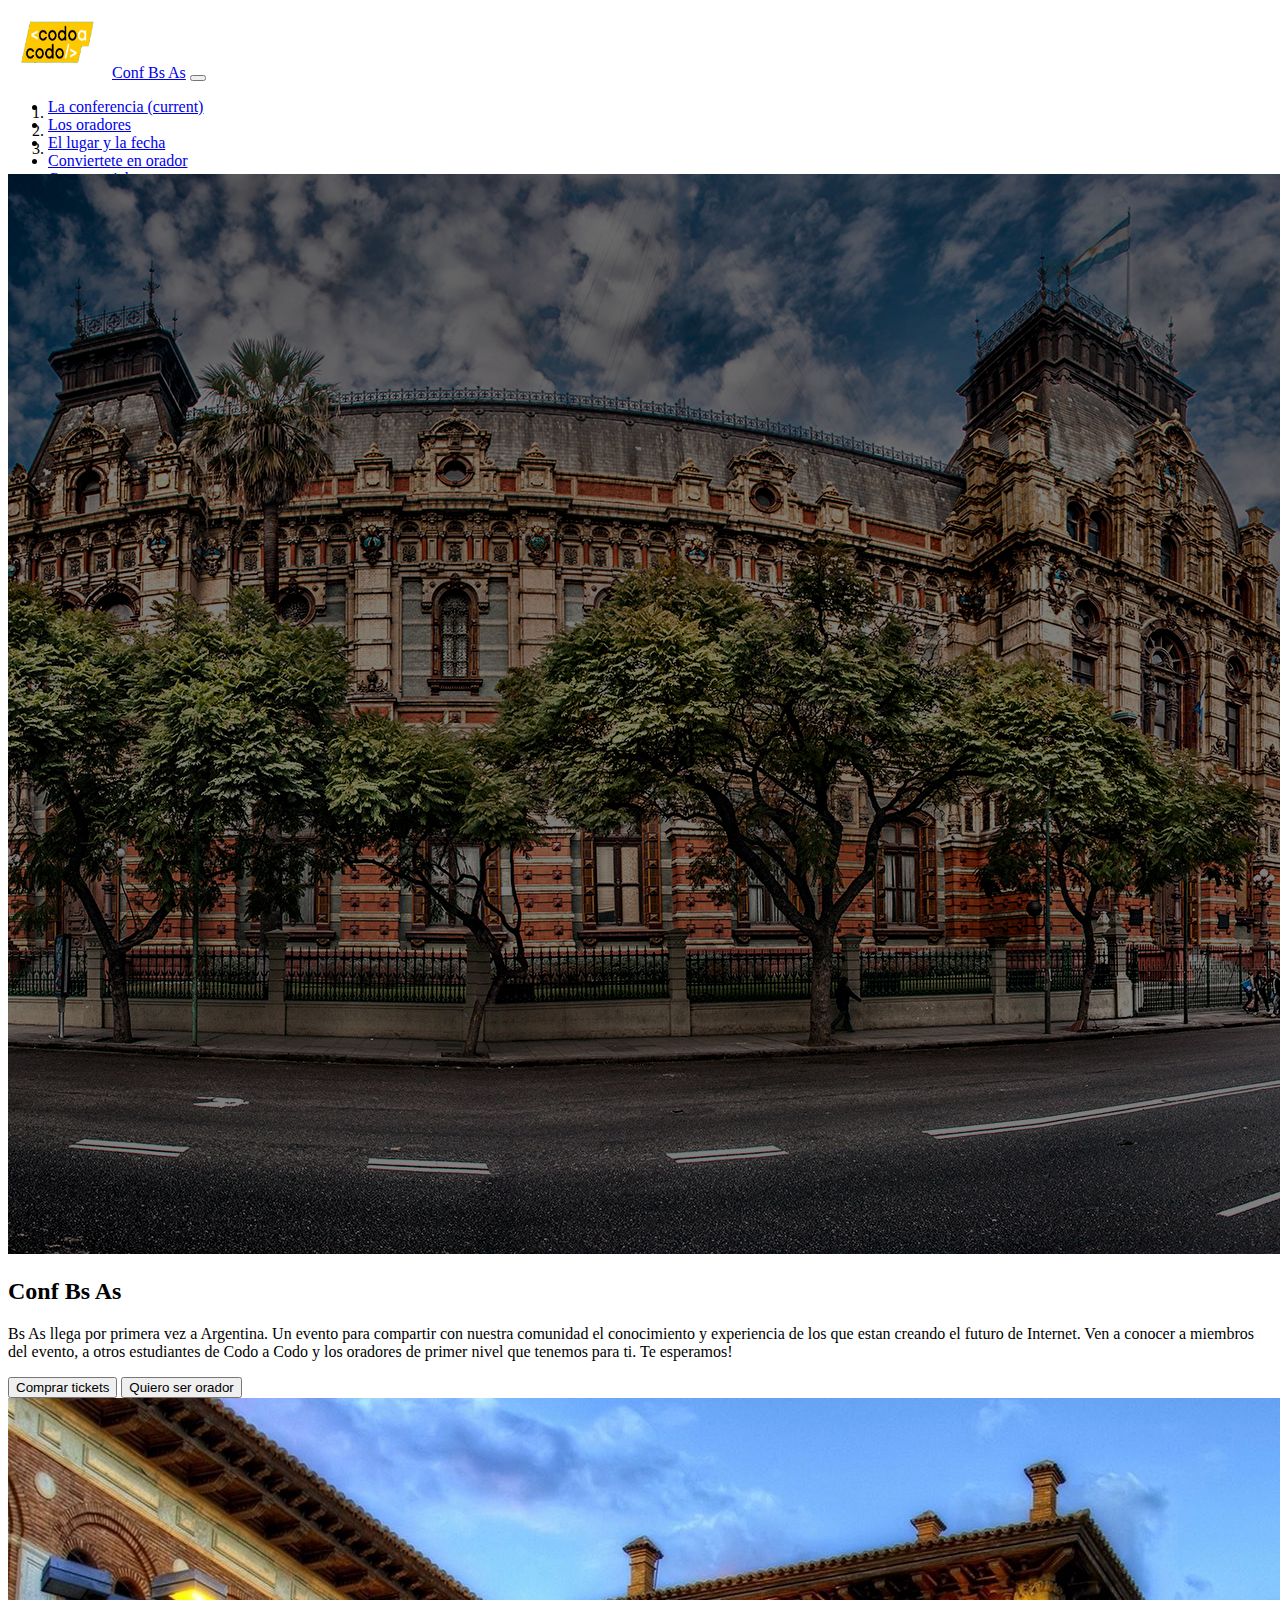
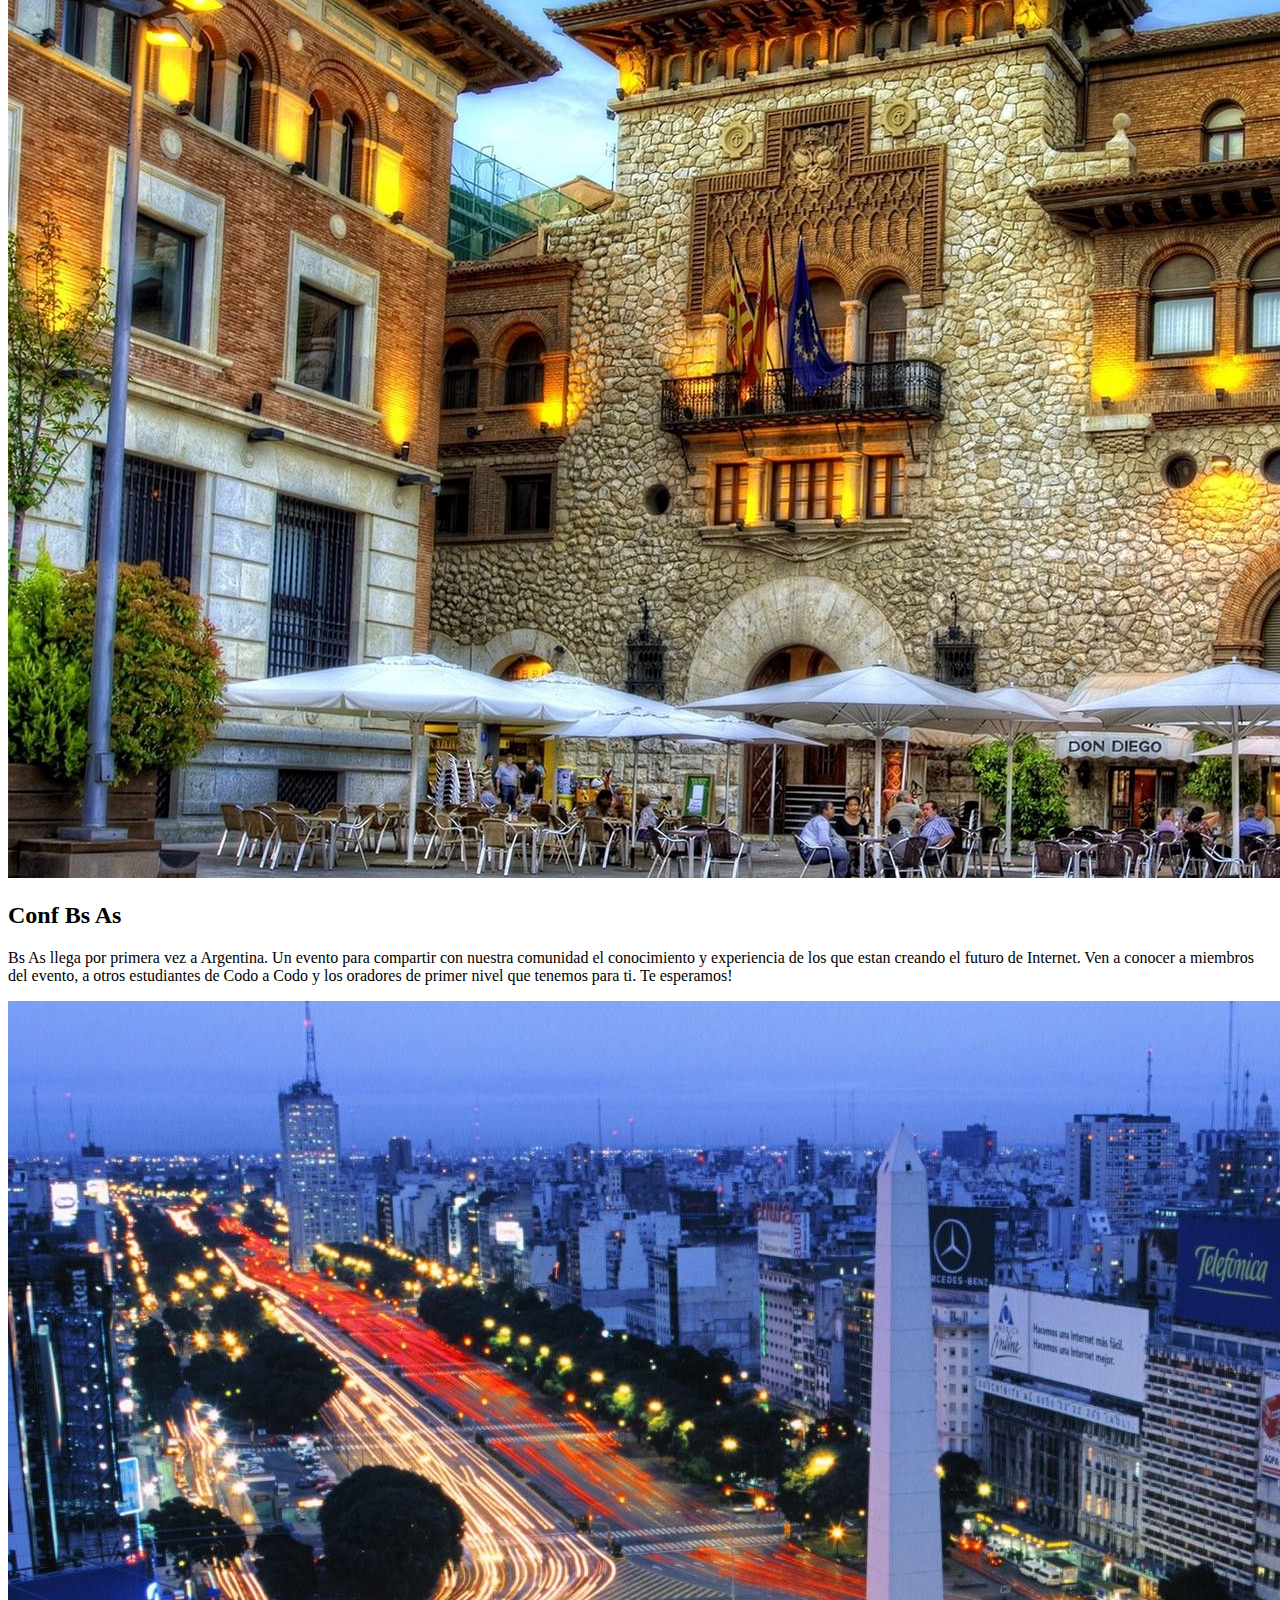
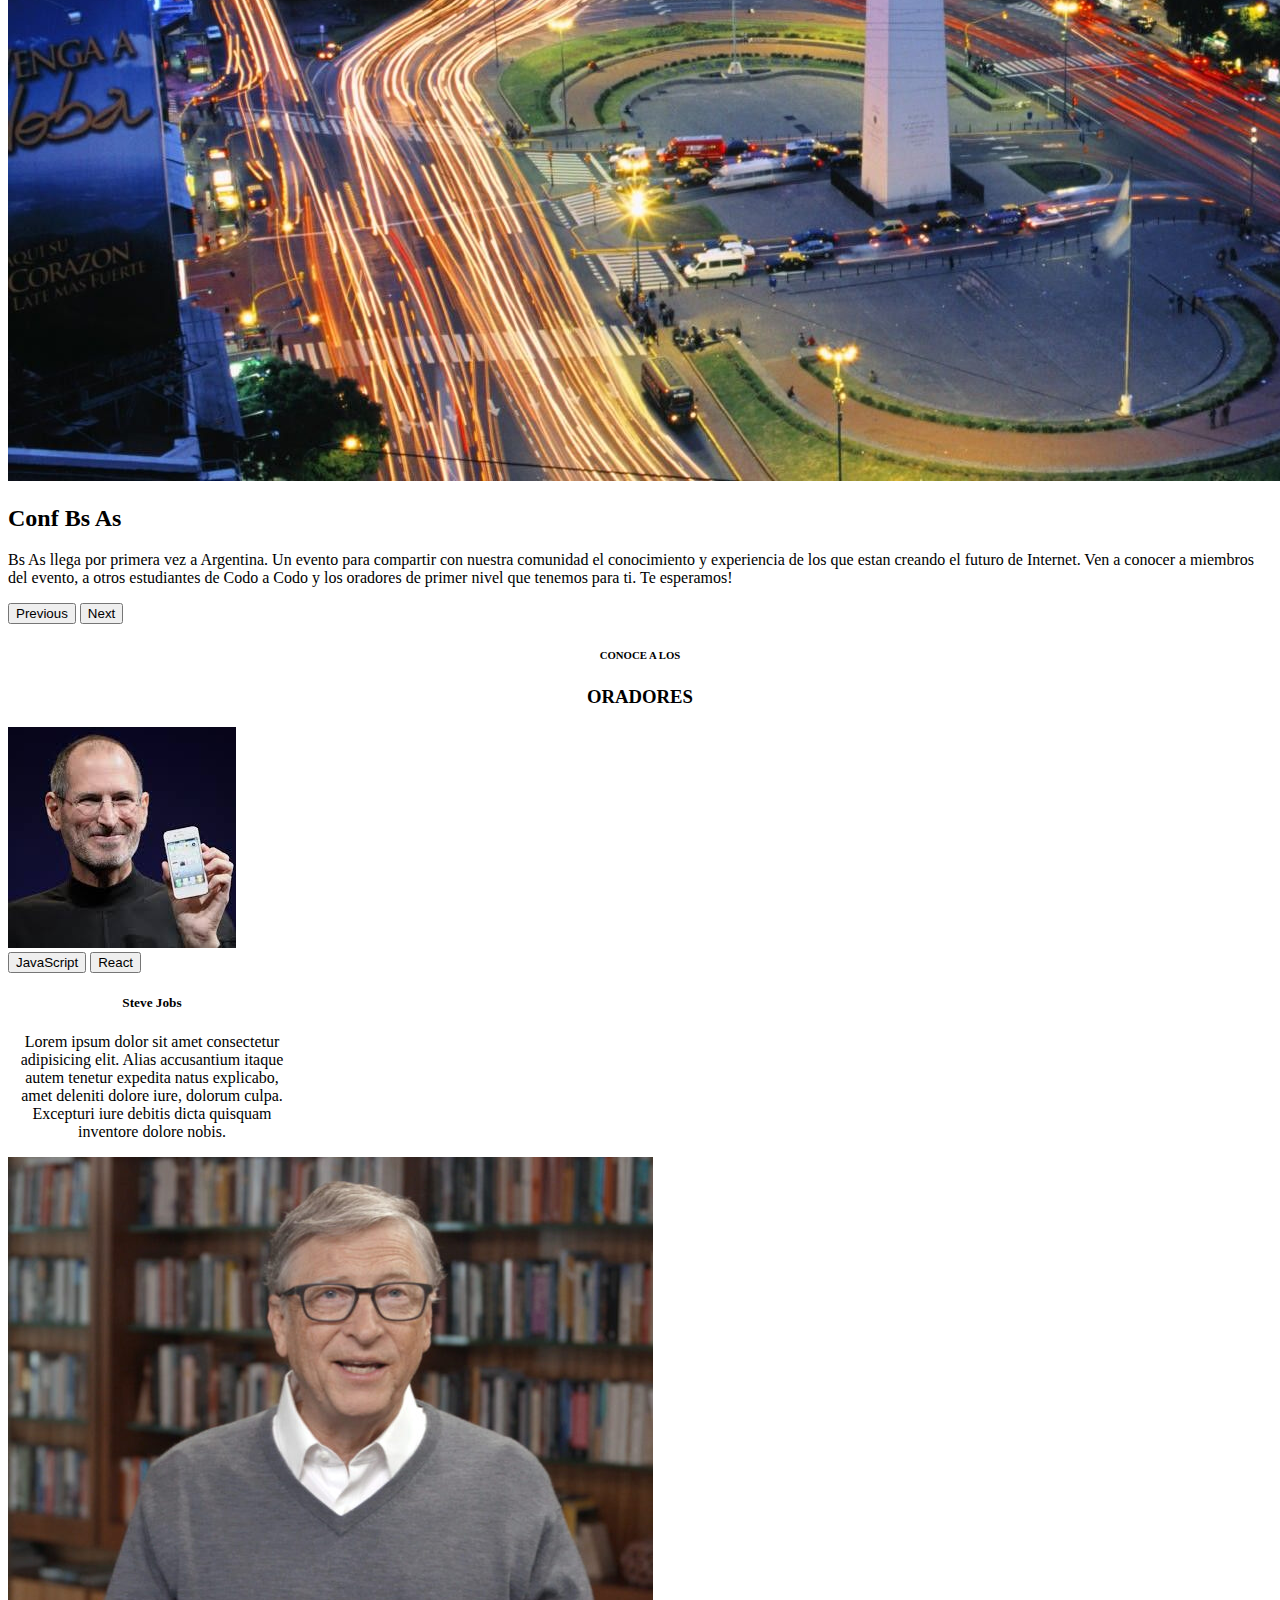
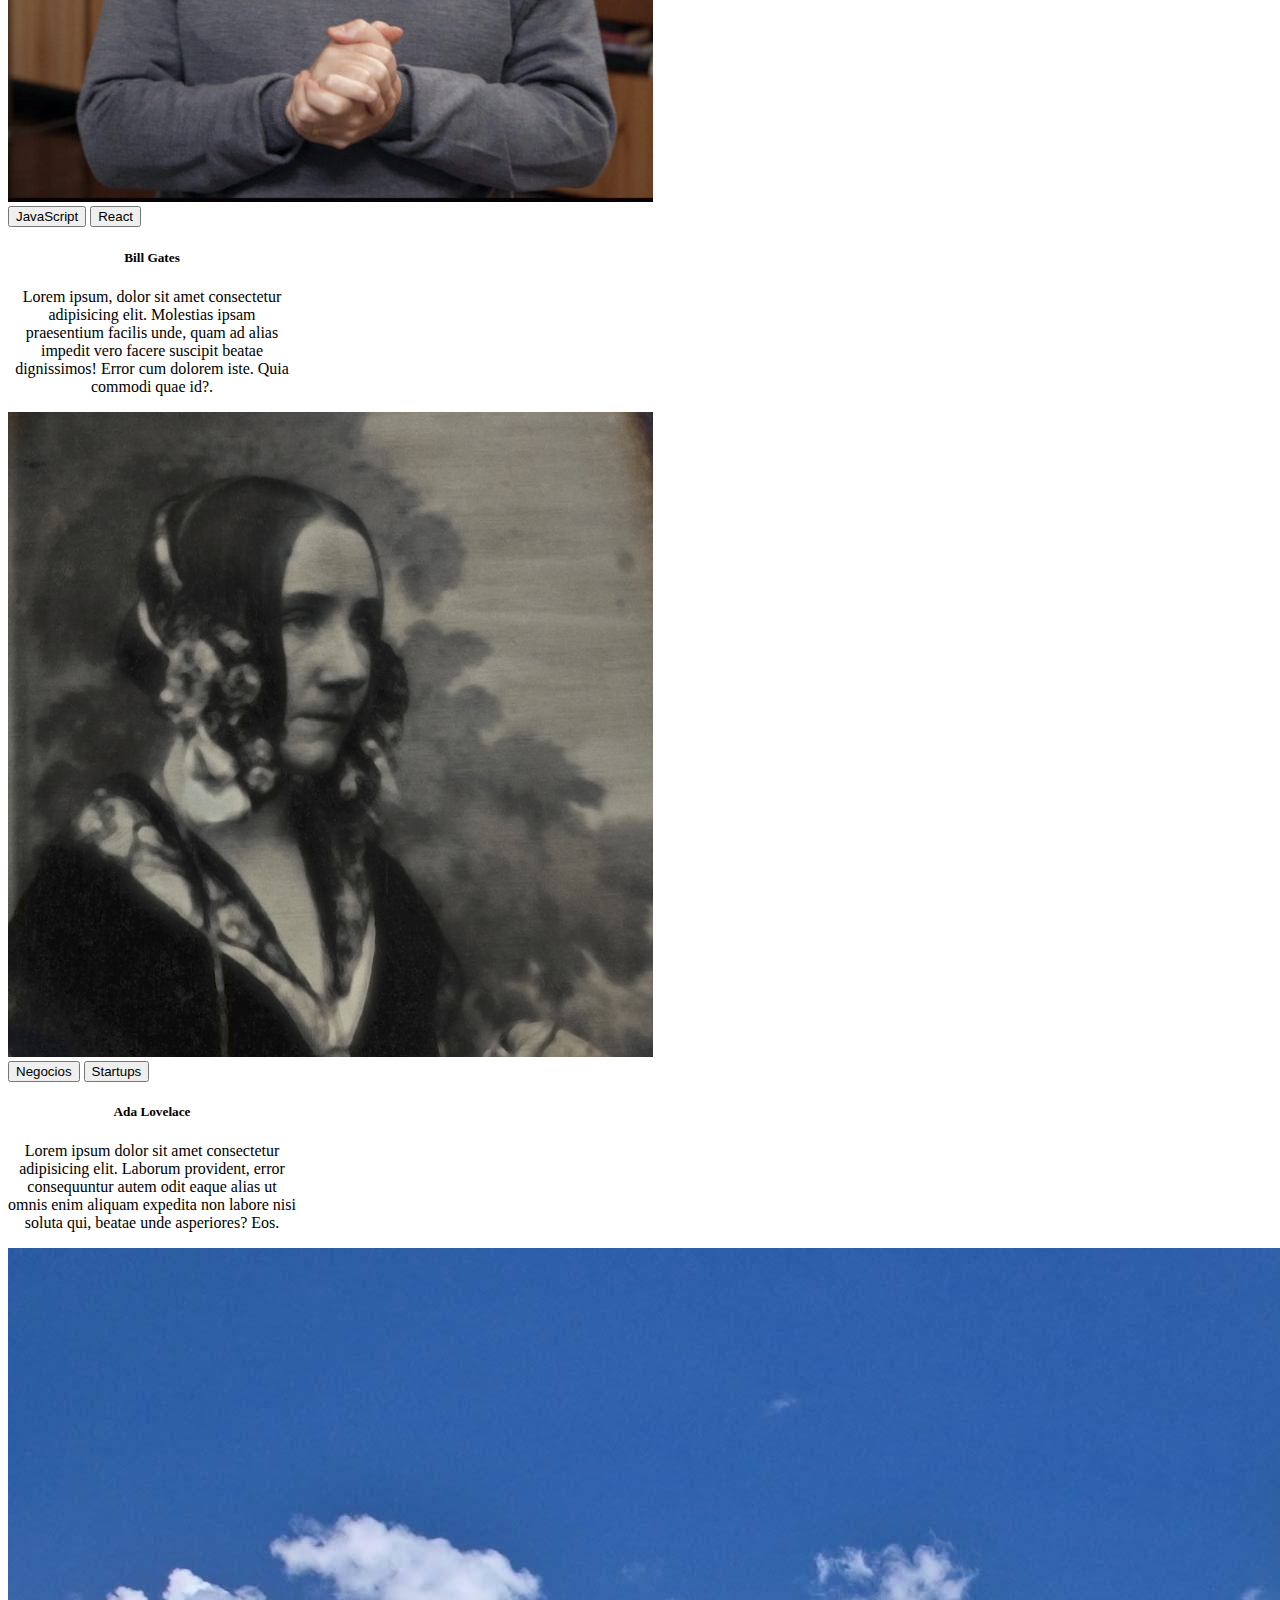
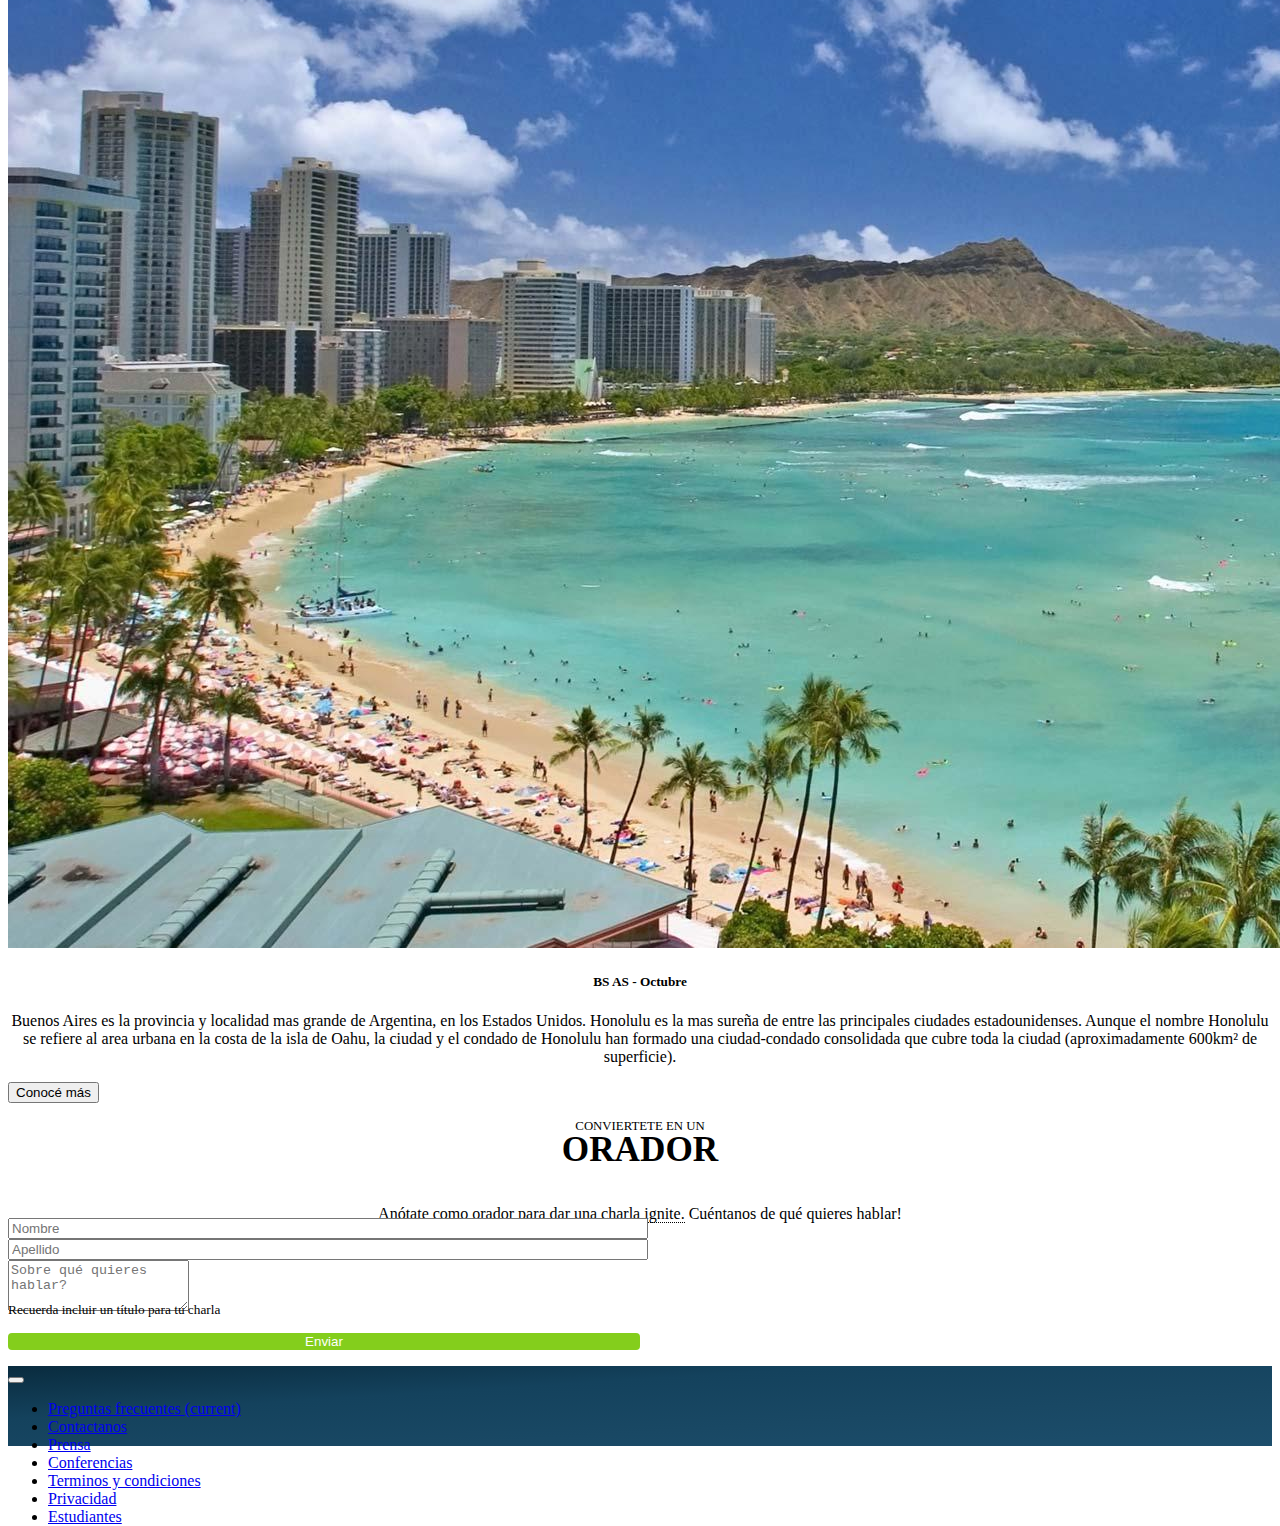
<file: index.html>
<!DOCTYPE html>
<html lang="en">

<head>
    <meta charset="UTF-8">
    <meta http-equiv="X-UA-Compatible" content="IE=edge">
    <meta name="viewport" content="width=device-width, initial-scale=1.0">
    <title>Document</title>
    <link rel="stylesheet" href="./styles.css">
    <link rel="stylesheet" href="https://cdn.jsdelivr.net/npm/bootstrap@4.6.2/dist/css/bootstrap.min.css"
        integrity="sha384-xOolHFLEh07PJGoPkLv1IbcEPTNtaed2xpHsD9ESMhqIYd0nLMwNLD69Npy4HI+N" crossorigin="anonymous">

</head>

<body>
    <!--navbar-->
    <nav class="navbar navbar-expand-lg navbar-dark bg-dark navbarprincipal">
        <a href="#"><img src="./imagenes/codoacodo.png" width="100" height="70"
                class="d-inline-block align-top" alt="logo de codo a codo"></a>
        <a class="navbar-brand" href="#">Conf Bs As</a>
        <button class="navbar-toggler" type="button" data-toggle="collapse" data-target="#navbarNav"
            aria-controls="navbarNav" aria-expanded="false" aria-label="Toggle navigation">
            <span class="navbar-toggler-icon"></span>
        </button>
        <div class="collapse navbar-collapse" id="navbarNav">
            <ul class="navbar-nav ml-auto">
                <li class="nav-item active">
                    <a class="nav-link" href="#">La conferencia <span class="sr-only">(current)</span></a>
                </li>
                <li class="nav-item">
                    <a class="nav-link" href="#oradores">Los oradores</a>
                </li>
                <li class="nav-item">
                    <a class="nav-link" href="#fechahora">El lugar y la fecha</a>
                </li>
                <li class="nav-item">
                    <a class="nav-link" href="#formu">Conviertete en orador</a>
                </li>
                <li class="nav-item">
                    <a class="nav-link text-success" href="./javas.html" id="botoncomprar">Comprar tickets</a>
                </li>
            </ul>
        </div>
    </nav>
    <!--Termina la navbar -->
    <!--Empieza carousel-->
    <div id="carouselExampleCaptions" class="carousel slide" data-ride="carousel">
        <ol class="carousel-indicators">
            <li data-target="#carouselExampleCaptions" data-slide-to="0" class="active"></li>
            <li data-target="#carouselExampleCaptions" data-slide-to="1"></li>
            <li data-target="#carouselExampleCaptions" data-slide-to="2"></li>
        </ol>
        <div class="carousel-inner">
            <div class="carousel-item active">
                <img src="./imagenes/ba1.jpg" class="d-block w-100" alt="foto de buenos aires">
                <div class="carousel-caption d-none d-md-block">
                    <h2 class="text-right font-weight-bold">Conf Bs As</h2>
                    <p class="text-right lead">Bs As llega por primera vez a Argentina. Un evento para compartir con
                        nuestra comunidad el conocimiento y experiencia de los que estan creando el futuro de Internet.
                        Ven a conocer a miembros del evento, a otros estudiantes de Codo a Codo y los oradores de primer
                        nivel que tenemos para ti. Te esperamos!</p>
                    <button type="button" onclick="redirigir()" class="btn btn-success float-right btn-lg" id="botoncomprar2">Comprar
                        tickets</button>
                    <button type="button" class="btn btn-outline-light float-right btn-lg" id="botonorador">Quiero ser
                        orador</button>
                </div>
            </div>
            <div class="carousel-item">
                <img src="./imagenes/ba2.jpg" class="d-block w-100" alt="foto de buenos aires">
                <div class="carousel-caption d-none d-md-block">
                <h2 class="text-right font-weight-bold">Conf Bs As</h2>
                    <p class="text-right lead">Bs As llega por primera vez a Argentina. Un evento para compartir con
                        nuestra comunidad el conocimiento y experiencia de los que estan creando el futuro de Internet.
                        Ven a conocer a miembros del evento, a otros estudiantes de Codo a Codo y los oradores de primer
                        nivel que tenemos para ti. Te esperamos!</p>
                    
                </div>
            </div>
            <div class="carousel-item">
                <img src="./imagenes/ba3.jpg" class="d-block w-100" alt="foto del obelisco de buenos aires">
                <div class="carousel-caption d-none d-md-block">
                <h2 class="text-right font-weight-bold">Conf Bs As</h2>
                    <p class="text-right lead">Bs As llega por primera vez a Argentina. Un evento para compartir con
                        nuestra comunidad el conocimiento y experiencia de los que estan creando el futuro de Internet.
                        Ven a conocer a miembros del evento, a otros estudiantes de Codo a Codo y los oradores de primer
                        nivel que tenemos para ti. Te esperamos!</p>
                </div>
            </div>
        </div>
        <button class="carousel-control-prev" type="button" data-target="#carouselExampleCaptions" data-slide="prev">
            <span class="carousel-control-prev-icon" aria-hidden="true"></span>
            <span class="sr-only">Previous</span>
        </button>
        <button class="carousel-control-next" type="button" data-target="#carouselExampleCaptions" data-slide="next">
            <span class="carousel-control-next-icon" aria-hidden="true"></span>
            <span class="sr-only">Next</span>
        </button>
    </div>
    <!--Termina el carousel-->

    <!--inicia texto-->
    <div class="textos">
        <h6 id="oradores">CONOCE A LOS</h6>
        <h3>ORADORES</h3>
    </div>
    <!--Finaliza texto-->

    <!--CARDS-->
    <div id="oradores" class="d-flex flex-row bd-highlight mb-3 justify-content-center">
        <div class="card mr-lg-4" style="width: 18rem;">
            <img src="./imagenes/steve.jpg" class="card-img-top" alt="...">
            <div class="card-body">
                <button type="button" class="btn btn-warning btn-sm font-weight-bold">JavaScript</button>
                <button type="button" class="btn btn-info btn-sm font-weight-bold">React</button>
                <h5 class="card-title">Steve Jobs</h5>
                <p class="card-text">Lorem ipsum dolor sit amet consectetur adipisicing elit. Alias accusantium itaque
                    autem tenetur expedita natus explicabo, amet deleniti dolore iure, dolorum culpa. Excepturi iure
                    debitis dicta quisquam inventore dolore nobis.
                </p>
            </div>
        </div>

        <!--CARD 2 -->
        <div class="card mr-lg-4" style="width: 18rem;">
            <img src="./imagenes/bill.jpg" class="card-img-top" alt="...">
            <div class="card-body">
                <button type="button" class="btn btn-warning btn-sm font-weight-bold">JavaScript</button>
                <button type="button" class="btn btn-info btn-sm font-weight-bold">React</button>
                <h5 class="card-title">Bill Gates</h5>
                <p class="card-text">Lorem ipsum, dolor sit amet consectetur adipisicing elit. Molestias ipsam
                    praesentium facilis unde, quam ad alias impedit vero facere suscipit beatae dignissimos! Error cum
                    dolorem iste. Quia commodi quae id?.
                </p>
            </div>
        </div>
        <!--CARD 3-->
        <div class="card" style="width: 18rem;">
            <img src="./imagenes/ada.jpeg" class="card-img-top" alt="...">
            <div class="card-body">
                <button type="button" class="btn btn-secondary btn-sm font-weight-bold">Negocios</button>
                <button type="button" class="btn btn-danger btn-sm font-weight-bold">Startups</button>
                <h5 class="card-title">Ada Lovelace</h5>
                <p class="card-text">Lorem ipsum dolor sit amet consectetur adipisicing elit. Laborum provident, error
                    consequuntur autem odit eaque alias ut omnis enim aliquam expedita non labore nisi soluta qui,
                    beatae unde asperiores? Eos.</p>
            </div>
        </div>
    </div>
    <!--Aca inicia segunda card-->
    <div id="fechahora" class="card mb-3" style="max-width: 100%;">
        <div class="row no-gutters">
            <div class="col-md-6">
                <img src="./imagenes/honolulu.jpg" class="img-fluid" alt="playa de honolulu">
            </div>
            <div class="col-md-6 bg-dark text-white">
                <div class="card-body">
                    <h5 class="card-title">BS AS - Octubre</h5>
                    <p class="card-text">Buenos Aires es la provincia y localidad mas grande de Argentina, en los
                        Estados Unidos. Honolulu es la mas sureña de entre las principales ciudades estadounidenses.
                        Aunque el nombre Honolulu se refiere al area urbana en la costa de la isla de Oahu, la ciudad y
                        el condado de Honolulu han formado una ciudad-condado consolidada que cubre toda la ciudad
                        (aproximadamente 600km² de superficie). </p>
                    <button type="button" class="btn btn-outline-light">Conocé más</button>
                </div>
            </div>
        </div>
    </div>
    <!--Aca finaliza segunda card-->
    <!--inicia texto-->
    <div class="textos">
        <p class="conviertete">CONVIERTETE EN UN</p>
        <h3 class="orador">ORADOR</h3>
        <p class="anotate">Anótate como orador para dar una <span class="sub">charla ignite.</span> Cuéntanos de qué
            quieres hablar!</p>
    </div>
    <!--Finaliza texto-->

    <!--COMIENZA EL FORM-->

    <div id="formu" class="d-flex justify-content-center">

        <form style="width:50%">
            <div class="row">
                <div class="col">
                    <label for="exampleFormControlInput2"></label>
                    <input style="width: 100%;" type="text" class="form-control" id="exampleFormControlInput2"
                        placeholder="Nombre">
                </div>


                <div class="col">

                    <label for="exampleFormControlInput1"></label>
                    <input style="width: 100%;" type="text" class="form-control" id="exampleFormControlInput1"
                        placeholder="Apellido">
                </div>

            </div>
            <div class="form-group">
                <label for="exampleFormControlTextarea1"></label>
                <textarea class="form-control" id="exampleFormControlTextarea1" rows="3"
                    placeholder="Sobre qué quieres hablar?"></textarea>
            </div>
            <p class="pform">Recuerda incluir un título para tu charla</p>
            <button type="submit" class="botonenviar" id="botondeenviar">Enviar</button>
        </form>
    </div>


    <!--ACA INICIA EL FOOTER-->
    <nav class="navbar navbar-expand-lg navbar-light bg-dark footer">
        <button class="navbar-toggler" type="button" data-toggle="collapse" data-target="#navbarNav"
            aria-controls="navbarNav" aria-expanded="false" aria-label="Toggle navigation">
            <span class="navbar-toggler-icon"></span>
        </button>
        <div class="collapse navbar-collapse justify-content-around" id="navbarNav">
            <!--nNO SE SI DEBE IR JUSTIFYY AROUND-->
            <ul class="navbar-nav ">
                <li class="nav-item active">
                    <a class="nav-link text-white " href="#">Preguntas frecuentes <span
                            class="sr-only">(current)</span></a>
                </li>
                <li class="nav-item">
                    <a class="nav-link text-white" href="#">Contactanos</a>
                </li>
                <li class="nav-item">
                    <a class="nav-link text-white" href="#">Prensa</a>
                </li>
                <li class="nav-item">
                    <a class="nav-link text-white" href="#">Conferencias</a>
                </li>
                <li class="nav-item">
                    <a class="nav-link text-white" href="#">Terminos y condiciones</a>
                </li>
                <li class="nav-item">
                    <a class="nav-link text-white" href="#">Privacidad</a>
                </li>
                <li class="nav-item">
                    <a class="nav-link text-white" href="#">Estudiantes</a>
                </li>
            </ul>
        </div>
    </nav>
    <!--Aca termina el footer-->

    <script src="https://cdn.jsdelivr.net/npm/jquery@3.5.1/dist/jquery.slim.min.js"
        integrity="sha384-DfXdz2htPH0lsSSs5nCTpuj/zy4C+OGpamoFVy38MVBnE+IbbVYUew+OrCXaRkfj"
        crossorigin="anonymous"></script>
    <script src="https://cdn.jsdelivr.net/npm/popper.js@1.16.1/dist/umd/popper.min.js"
        integrity="sha384-9/reFTGAW83EW2RDu2S0VKaIzap3H66lZH81PoYlFhbGU+6BZp6G7niu735Sk7lN"
        crossorigin="anonymous"></script>
    <script src="https://cdn.jsdelivr.net/npm/bootstrap@4.6.2/dist/js/bootstrap.min.js"
        integrity="sha384-+sLIOodYLS7CIrQpBjl+C7nPvqq+FbNUBDunl/OZv93DB7Ln/533i8e/mZXLi/P+"
        crossorigin="anonymous"></script>
    <script src="./javas.js"></script>
</body>

</html>
</file>
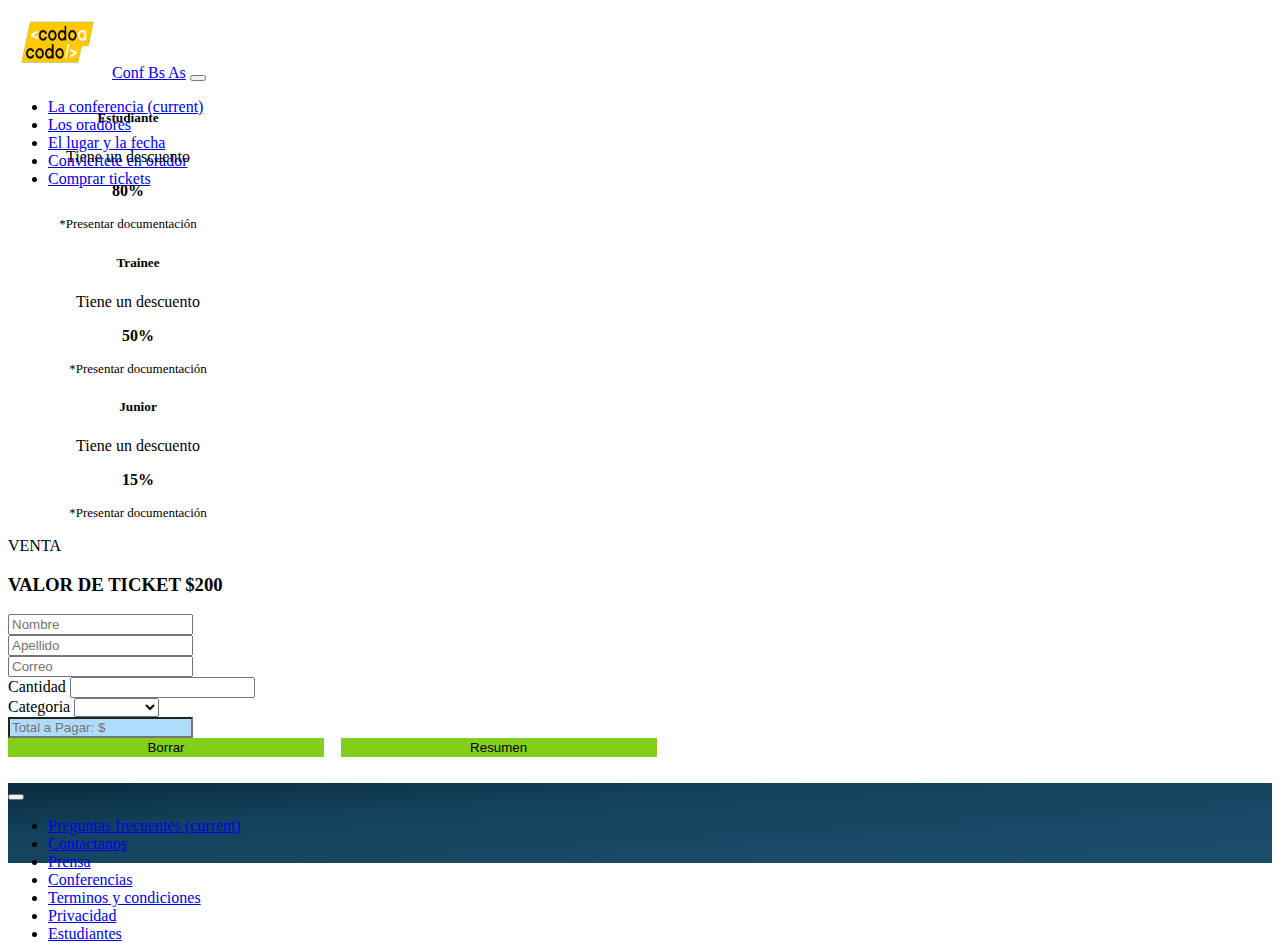
<file: javas.html>
<!DOCTYPE html>
<html lang="en">

<head>
    <meta charset="UTF-8">
    <meta http-equiv="X-UA-Compatible" content="IE=edge">
    <meta name="viewport" content="width=device-width, initial-scale=1.0">
    <title>Compra tu ticket</title>
    <!--Bootstrap CSS-->
    <link rel="stylesheet" href="https://cdn.jsdelivr.net/npm/bootstrap@4.6.2/dist/css/bootstrap.min.css"
        integrity="sha384-xOolHFLEh07PJGoPkLv1IbcEPTNtaed2xpHsD9ESMhqIYd0nLMwNLD69Npy4HI+N" crossorigin="anonymous">
    <link rel="stylesheet" href="./styles.css">
</head>

<body>

    <!--NAV-->

    <nav class="navbar navbar-expand-lg navbar-dark bg-dark navbarprincipal">
        <a href="./index.html"><img src="./imagenes/codoacodo.png" width="100" height="70"
                class="d-inline-block align-top" alt="logo de codo a codo"></a>
        <a class="navbar-brand" href="#">Conf Bs As</a>
        <button class="navbar-toggler" type="button" data-toggle="collapse" data-target="#navbarNav"
            aria-controls="navbarNav" aria-expanded="false" aria-label="Toggle navigation">
            <span class="navbar-toggler-icon"></span>
        </button>
        <div class="collapse navbar-collapse" id="navbarNav">
            <ul class="navbar-nav ml-auto">
                <li class="nav-item active">
                    <a class="nav-link" href="#">La conferencia <span class="sr-only">(current)</span></a>
                </li>
                <li class="nav-item">
                    <a class="nav-link" href="#oradores">Los oradores</a>
                </li>
                <li class="nav-item">
                    <a class="nav-link" href="#fechahora">El lugar y la fecha</a>
                </li>
                <li class="nav-item">
                    <a class="nav-link" href="#">Conviertete en orador</a>
                </li>
                <li class="nav-item">
                    <a class="nav-link text-success" href="#" id="botoncomprar">Comprar tickets</a>
                </li>
            </ul>
        </div>
    </nav>


    <!--CARDS-->

    <div class="d-flex flex-row bd-highlight justify-content-center" style="margin-top: 20px;">
        <div class="card border-primary" style="width: 15rem; border-radius: 0%">
            <div class="card-body">
                <h5 class="card-title">Estudiante</h5>
                <p class="card-text">Tiene un descuento</p>
                <p class="descuento">80%</p>
                <p class="docu">*Presentar documentación</p>
            </div>
        </div>

        <!--CARD 2-->

        <div class="card border-success" style="width: 15rem; margin-left: 10px; border-radius: 0%;">
            <div class="card-body">
                <h5 class="card-title">Trainee</h5>
                <p class="card-text">Tiene un descuento</p>
                <p class="descuento">50%</p>
                <p class="docu">*Presentar documentación</p>
            </div>
        </div>

        <!--CARD 3-->

        <div class="card border-warning" style="width: 15rem; margin-left: 10px; border-radius: 0%;">
            <div class="card-body">
                <h5 class="card-title">Junior</h5>
                <p class="card-text">Tiene un descuento</p>
                <p class="descuento">15%</p>
                <p class="docu">*Presentar documentación</p>
            </div>
        </div>
    </div>

    <!--TEXTOS-->

    <p class="text-center">VENTA</p>
    <h3 class="text-center">VALOR DE TICKET $200</h3>

    <!--FORM-->

    
        <form id="myForm">
            <div class="form-row justify-content-center">
                <div class="form-group col-md-4">
                    <input type="text" class="form-control" id="inputNombre" placeholder="Nombre">
                </div>

                <div class="form-group col-md-4">
                    <input type="text" class="form-control" id="inputApellido" placeholder="Apellido">
                </div>
            </div>
    
            <div class="form-row justify-content-center">
            <div class="form-group col-md-8">
                <input type="email" class="form-control" id="inputCorreo" placeholder="Correo">
            </div>
            </div>

            <div class="form-row justify-content-center">
                <div class="form-group col-md-4">
                    <label for="inputCantidad" >Cantidad</label>
                    <input type="number" class="form-control" id="inputCantidad">
                </div>

                <div class="form-group col-md-4">
                    <label for="inputCategoria">Categoria</label>
                    <select id="inputCategoria" class="form-control">
                        <option selected></option>
                        <option value="1">Estudiante</option>
                        <option value="2">Trainee</option>
                        <option value="3">Junior</option>
                    </select>
                </div>
            

            
                <div class="form-group col-md-8">
                <input type="text" class="form-control" id="inputTotal" readonly="true" placeholder="Total a Pagar: $">
                </div>
            </div>

            <div class="form-row justify-content-center">
            <button type="button" onclick="borrarCampos()" class="boton btn btn-primary">Borrar</button>
            <button type="button" onclick="ejecutar()" class="boton2 btn btn-primary">Resumen</button>
            </div>
        </form>
    


    <!--FOOTER-->

    <nav class="navbar navbar-expand-lg navbar-light bg-dark footer" id="footer">
        <button class="navbar-toggler" type="button" data-toggle="collapse" data-target="#navbarNav"
            aria-controls="navbarNav" aria-expanded="false" aria-label="Toggle navigation">
            <span class="navbar-toggler-icon"></span>
        </button>
        <div class="collapse navbar-collapse justify-content-around" id="navbarNav">
            <ul class="navbar-nav ">
                <li class="nav-item active">
                    <a class="nav-link text-white " href="#">Preguntas frecuentes <span
                            class="sr-only">(current)</span></a>
                </li>
                <li class="nav-item">
                    <a class="nav-link text-white" href="#">Contactanos</a>
                </li>
                <li class="nav-item">
                    <a class="nav-link text-white" href="#">Prensa</a>
                </li>
                <li class="nav-item">
                    <a class="nav-link text-white" href="#">Conferencias</a>
                </li>
                <li class="nav-item">
                    <a class="nav-link text-white" href="#">Terminos y condiciones</a>
                </li>
                <li class="nav-item">
                    <a class="nav-link text-white" href="#">Privacidad</a>
                </li>
                <li class="nav-item">
                    <a class="nav-link text-white" href="#">Estudiantes</a>
                </li>
            </ul>
        </div>
    </nav>




    <script src="https://cdn.jsdelivr.net/npm/jquery@3.5.1/dist/jquery.slim.min.js"
        integrity="sha384-DfXdz2htPH0lsSSs5nCTpuj/zy4C+OGpamoFVy38MVBnE+IbbVYUew+OrCXaRkfj"
        crossorigin="anonymous"></script>
    <script src="https://cdn.jsdelivr.net/npm/popper.js@1.16.1/dist/umd/popper.min.js"
        integrity="sha384-9/reFTGAW83EW2RDu2S0VKaIzap3H66lZH81PoYlFhbGU+6BZp6G7niu735Sk7lN"
        crossorigin="anonymous"></script>
    <script src="https://cdn.jsdelivr.net/npm/bootstrap@4.6.2/dist/js/bootstrap.min.js"
        integrity="sha384-+sLIOodYLS7CIrQpBjl+C7nPvqq+FbNUBDunl/OZv93DB7Ln/533i8e/mZXLi/P+"
        crossorigin="anonymous"></script>
        <script src="./javas.js"></script>
</body>

</html>
</file>
<file: styles.css>
.navbarprincipal{
    height: 5rem;
}

.carousel-item.active img {
    filter: brightness(50%);
}

#botonorador {
    margin-right: 1%;
}

.textos {
    text-align: center;
    margin-top: 1rem;
    margin-bottom: 1rem;
}

.footer{
    height: 5rem;
    background-image: linear-gradient(to bottom right,rgb(9, 43, 62), rgb(20, 66, 93),rgb(25, 72, 100), rgb(28, 78, 108));
}

.conviertete{
    font-size: 0.8rem;
}
.orador{
    font-size: 2.2rem;
    margin-top: -1.1rem;
}

.anotate {
    margin-bottom: -1.3rem;
}
.botonenviar {
    background-color: rgb(132, 206, 28);
    color: white;
    font-weight: 2%;
    border-radius: 4px;
    border:rgb(119, 189, 20);
    width: 100%;
    height: 13%;
    margin-bottom: 1rem;
}

.pform {
    font-size:smaller;
    margin-top: -2%;
    font-weight: 300;
}

.sub {
    border-bottom: 1.5px dotted black;
}




.card-title, .card-text, .descuento, .docu {
    text-align: center;
}

.descuento {
    font-weight: bold;
}

.docu {
    font-weight: lighter;
    font-size: small;
}

.border {
    border: solid red 2px;
}

.form-row{
    width: 100%;
}

#inputTotal {
    background-color: rgb(174, 220, 250);
    height: 120%;
}

.boton {
    margin-right: 1%;
    width: 25%;
    background-color: rgb(132, 206, 28);
    border: 1px solid rgb(132, 206, 28);
}

.boton2 {
    width: 25%;
    background-color: rgb(132, 206, 28);
    border: 1px solid rgb(132, 206, 28);
}

#footer {
    margin-top: 2%;
}
</file>
